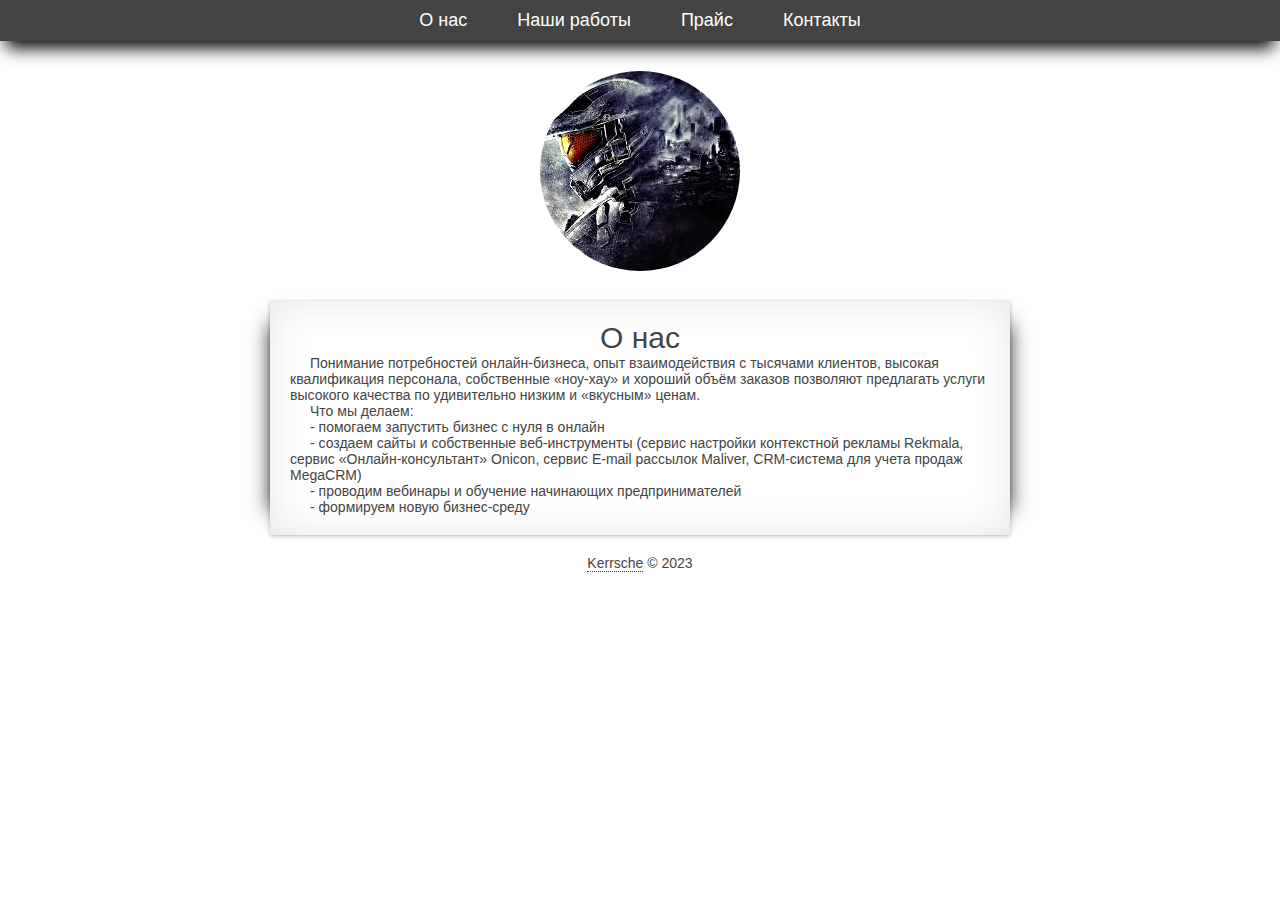
<file: index.html>
<html lang="ru">
<head>
<meta charset="UTF-8">
<title>Сайтецкий</title>
<meta http-equiv="Content-Type" content="text/html; charset=windows-1251">
<link rel="stylesheet" type="text/css" href="style.css">
<link rel="shortcut icon" href="favicon.ico" >
</head>
<body>
<div class="blok-menu">
<ul class="menu">
<li><a href="index.html">О нас</a></li>
<li><a href="rabota.html">Наши работы</a></li>
<li><a href="prais.html">Прайс</a></li>
<li><a href="contakt.html">Контакты</a></li>
</ul>
</div>
<div class="logo">
<img src="logo.png" >
</div>
<div class="content">
<h2>О нас</h2>
<p>Понимание потребностей онлайн-бизнеса, опыт взаимодействия с тысячами клиентов, высокая квалификация персонала,
 собственные «ноу-хау» и хороший объём заказов позволяют предлагать услуги высокого качества по удивительно низким и «вкусным» ценам.</p>
<p>Что мы делаем:</p>
<p>- помогаем запустить бизнес с нуля в онлайн</p>
    <p> - создаем сайты и собственные веб-инструменты (cервис настройки контекстной рекламы Rekmala,
         cервис «Онлайн-консультант» Onicon, cервис E-mail рассылок Maliver, CRM-система для учета продаж MegaCRM)</p>
        <p>- проводим вебинары и обучение начинающих предпринимателей</p>
            <p>- формируем новую бизнес-среду</p>
</div>
<div class="footer">
<p><a href="http://vk.com/sanka_glhf">Kerrsche</a> © 2023</p>
</div>
</body>
</html>
</file>
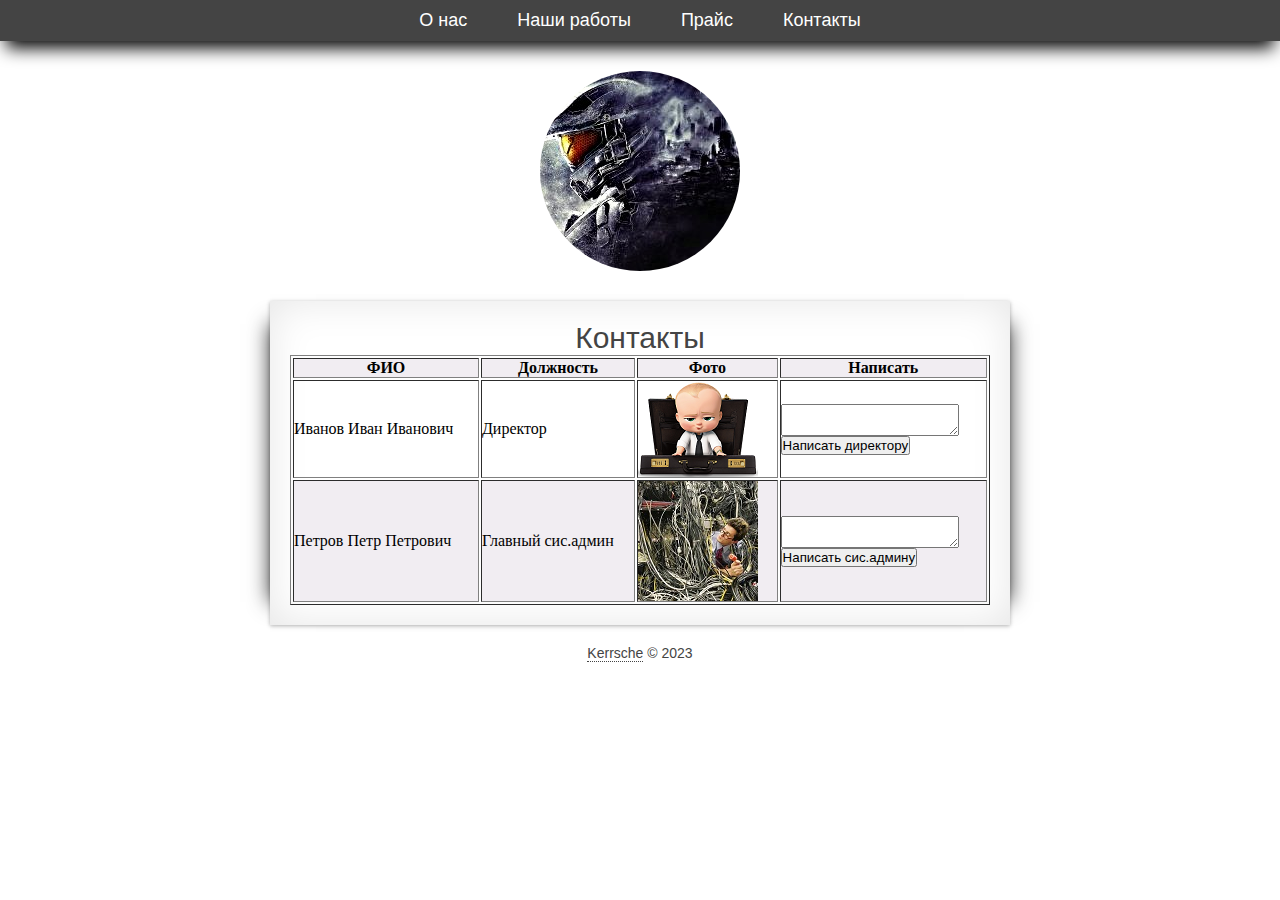
<file: contakt.html>
<html lang="ru">
<head>
<meta charset="UTF-8">
<title>Сайтецкий</title>
<meta http-equiv="Content-Type" content="text/html; charset=windows-1251">
<link rel="stylesheet" type="text/css" href="style.css">
<link rel="shortcut icon" href="favicon.ico" >
</head>
<body>
<div class="blok-menu">
<ul class="menu">
<li><a href="index.html">О нас</a></li>
<li><a href="rabota.html">Наши работы</a></li>
<li><a href="prais.html">Прайс</a></li>
<li><a href="contakt.html">Контакты</a></li>
</ul>
</div>
<div class="logo">
<img src="logo.png" >
</div>
<div class="content">
<h2>Контакты</h2>
<table border="1" width="100%" cellpadding="10">
    <tbody>
    <tr bgcolor="#f1edf2">
    <th align="center">ФИО</th>
    <th align="center">Должность</th>
    <th align="center">Фото</th>
    <th align="center">Написать</th>
    </tr>
    <tr>
    <td>Иванов Иван Иванович</td>
    <td>Директор</td>
    <td><img src="boss.png"></td>
    <td><textarea></textarea><br><button>Написать директору</button></td>
    </tr>
    <tr bgcolor="#f1edf2">
    <td>Петров Петр Петрович</td>
    <td>Главный сис.админ</td>
    <td><img src="sis.adm.jpeg"></td>
    <td><textarea></textarea><br><button>Написать сис.админу</button></td>
    </tr>
    </tbody>
    </table>
</div>
<div class="footer">
<p><a href="http://vk.com/sanka_glhf">Kerrsche</a> © 2023</p>
</div>
</body>
</html>
</file>
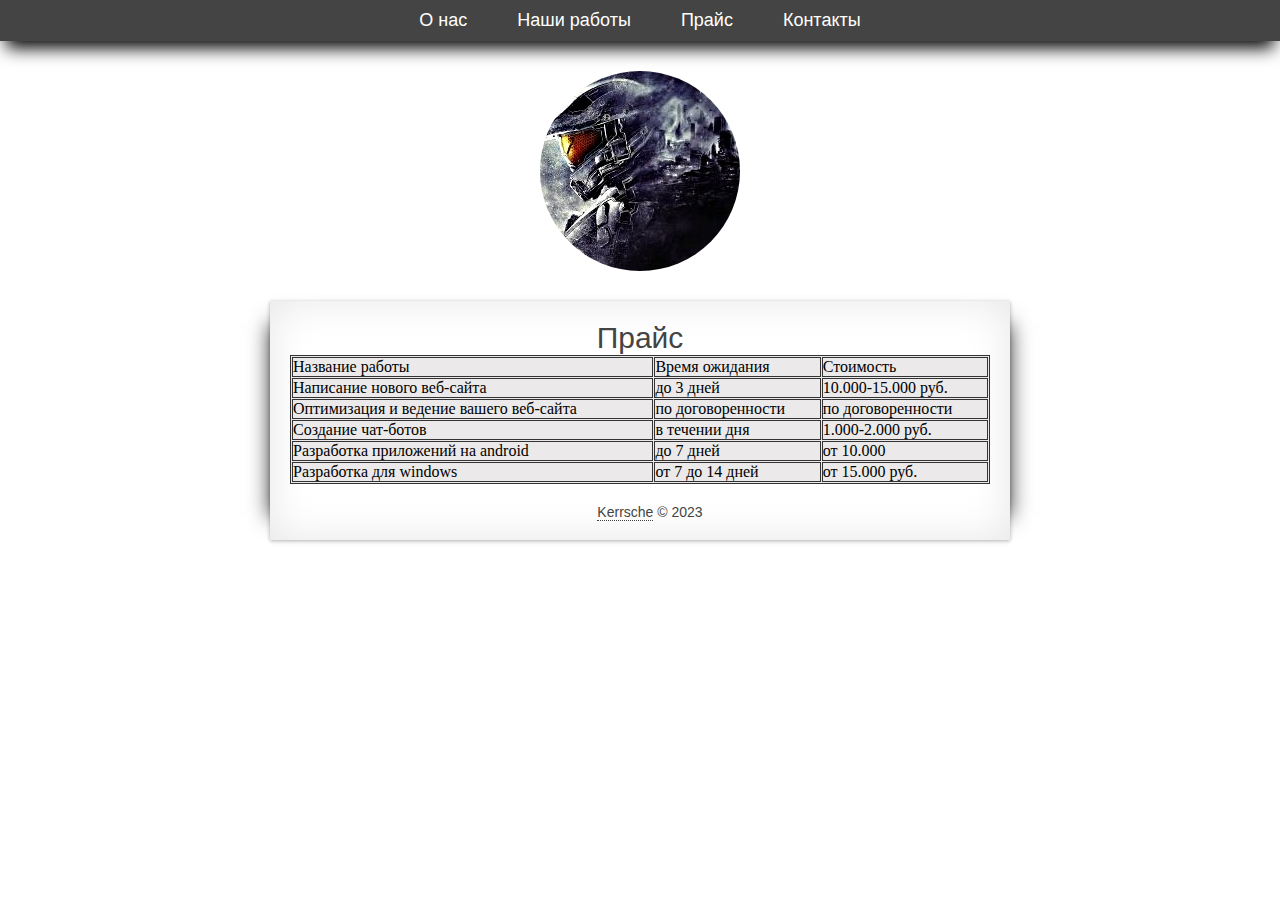
<file: prais.html>
<html lang="ru">
<head>
<meta charset="UTF-8">
<title>Сайтецкий</title>
<meta http-equiv="Content-Type" content="text/html; charset=windows-1251">
<link rel="stylesheet" type="text/css" href="style.css">
<link rel="shortcut icon" href="favicon.ico" >
</head>
<body>
<div class="blok-menu">
<ul class="menu">
<li><a href="index.html">О нас</a></li>
<li><a href="rabota.html">Наши работы</a></li>
<li><a href="prais.html">Прайс</a></li>
<li><a href="contakt.html">Контакты</a></li>
</ul>
</div>
<div class="logo">
<img src="logo.png" >
</div>
<div class="content">
<h2>Прайс</h2>
<table width="100%" border="1" cellpadding="1" cellspacing="1" bordercolor="#333333" style="background-color:#ebe9e9">
    <tr>
        <td>Название работы</td>
        <td>Время ожидания</td>
        <td>Стоимость</td>
        </tr>
    <tr>
    <td>Написание нового веб-сайта</td>
    <td>до 3 дней</td>
    <td>10.000-15.000 руб.</td>
    </tr>
    <tr>
    <td>Оптимизация и ведение вашего веб-сайта</td>
    <td>по договоренности</td>
    <td>по договоренности</td>
    </tr>
    <tr>
    <td>Создание чат-ботов</td>
    <td>в течении дня</td>
    <td>1.000-2.000 руб.</td>
    </tr>
    <tr>
    <td>Разработка приложений на android</td>
    <td>до 7 дней</td>
    <td>от 10.000</td>
    </tr>
    <tr>
    <td>Разработка для windows</td>
    <td>от 7 до 14 дней</td>
    <td>от 15.000 руб.</td>
    </tr>
    </table>
<div class="footer">
<p><a href="http://vk.com/sanka_glhf">Kerrsche</a> © 2023</p>
</div>
</body>
</html>
</file>
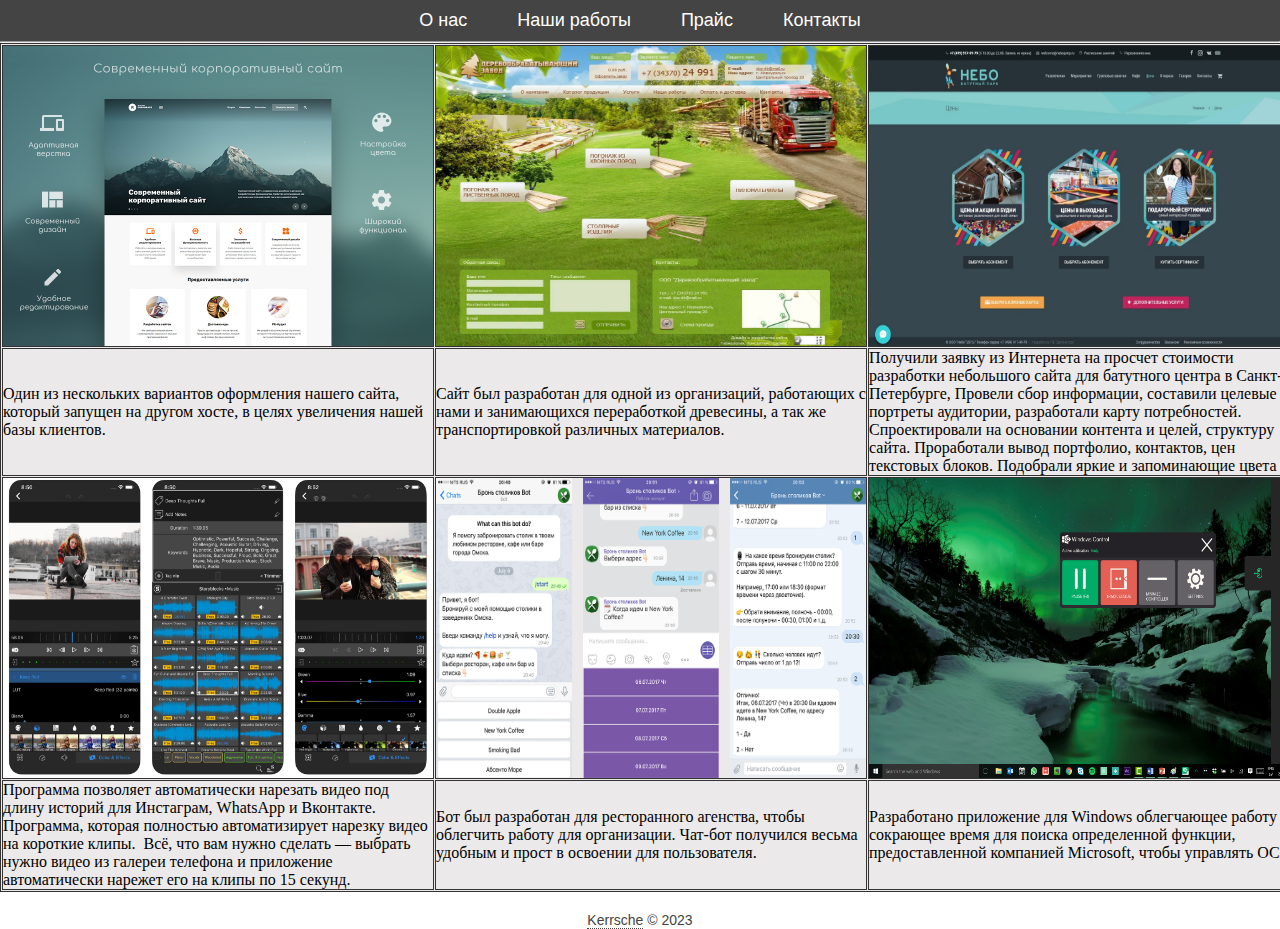
<file: rabota.html>
<html lang="ru">
<head>
<meta charset="UTF-8">
<title>Сайтецкий</title>
<meta http-equiv="Content-Type" content="text/html; charset=windows-1251">
<link rel="stylesheet" type="text/css" href="style.css">
<link rel="shortcut icon" href="favicon.ico" >
</head>
<body>
<div class="blok-menu">
<ul class="menu">
<li><a href="index.html">О нас</a></li>
<li><a href="rabota.html">Наши работы</a></li>
<li><a href="prais.html">Прайс</a></li>
<li><a href="contakt.html">Контакты</a></li>
</ul></div><hr>

<table width="100%" border="1" cellpadding="1" cellspacing="1" bordercolor="#333333" style="background-color:#ebe9e9">
<tr>
    <td><img src="1.jpg" width="430" height="300" ></td>
        <td><img src="2.jpg" width="430" height="300" ></td>
            <td><img src="3.jpg" width="430" height="300" ></td> </tr>
<tr>
    <td><p>Один из нескольких вариантов оформления нашего сайта, который запущен на другом хосте, в целях
        увеличения нашей базы клиентов. </p></td>
    <td><p>Сайт был разработан для одной из организаций, работающих с нами и занимающихся переработкой древесины,
        а так же транспортировкой различных материалов. </p></td>
    <td><p>Получили заявку из Интернета на просчет стоимости разработки небольшого сайта для батутного центра в
         Санкт-Петербурге, Провели сбор информации, составили целевые портреты аудитории, разработали карту потребностей.
         Спроектировали на основании контента и целей, структуру сайта. 
         Проработали вывод портфолио, контактов, цен  текстовых блоков. Подобрали яркие и запоминающие цвета</p></td>
    </tr>
    <tr>
        <td><img src="4.png" width="430" height="300" ></td>
            <td><img src="5.png" width="430" height="300" ></td>
                <td><img src="6.jpg" width="430" height="300" ></td> </tr>
    <tr>
        <td><p>Программа позволяет автоматически нарезать видео под длину историй для Инстаграм, WhatsApp и Вконтакте. 
            Программа, которая полностью автоматизирует нарезку видео на короткие клипы. 
            Всё, что вам нужно сделать — выбрать нужно видео из галереи телефона и приложение автоматически нарежет его
             на клипы по 15 секунд. </p></td>
        <td><p>Бот был разработан для ресторанного агенства, чтобы облегчить работу для организации.
            Чат-бот получился весьма удобным и прост в освоении для пользователя. </p></td>
        <td><p>Разработано приложение для Windows облегчающее работу и сокрающее время для поиска определенной функции,
             предоставленной компанией Microsoft, чтобы управлять ОС. </p></td>
        </tr>
</table>
<div class="footer">
<p><a href="http://vk.com/sanka_glhf">Kerrsche</a> © 2023</p>
</div>
</body>
</html>
</file>
<file: style.css>
*
{
margin:0px ;
padding:0px;
}
.menu li
{
float:left;
list-style: none;
margin:10px 25px ;
}
.blok-menu
{
overflow: hidden;
background: #444;
box-shadow: 0px 13px 17px -6px #000000;
}
.menu
{
margin:0 auto;
display:table;
}
.menu li a
{
font: 18px Verdana, Arial, Helvetica, sans-serif;
color:#fff;
text-decoration: none;
}
.menu li a:hover
{
font: 18px Verdana, Arial, Helvetica, sans-serif;
color:#ccc;
border-bottom:1px dotted #ccc;
}

.logo
{
margin:0 auto;
width:200px;
margin-top:30px;
margin-bottom:30px;
}

.logo img
{
-moz-border-radius: 200px; /* Firefox */
-webkit-border-radius: 200px; /* Safari, Google Chrome */
-khtml-border-radius: 200px; /* KHTML */
-o-border-radius: 200px; /* Opera */
-ms-border-radius: 200px; /* IE8 */
-icab-border-radius: 200px; /* Icab */
border-radius: 200px; /* CSS3 */
}

.content
{
width:700px;
margin:0 auto;
padding:20px;
box-shadow: 0 1px 4px rgba(0, 0, 0, .3), -23px 0 20px -23px rgba(0, 0, 0, .8), 23px 0 20px -23px rgba(0, 0, 0, .8), 0 0 40px rgba(0, 0, 0, .1) inset;
}

.content h2
{
font: 30px Verdana, Arial, Helvetica, sans-serif;
color:#444;
text-align:center;
}

.content p
{
font: 14px Verdana, Arial, Helvetica, sans-serif;
color:#444;
text-indent:20px;
}

.footer
{
width:100%;
text-align:center;
margin-top:20px;
}
.footer p, .footer a
{
font: 14px Verdana, Arial, Helvetica, sans-serif;
color:#444;
}

.footer a
{
text-decoration: none;
border-bottom:1px dotted #444;
}

.footer a:hover
{
text-decoration: none;
border:0px;
}
</file>
